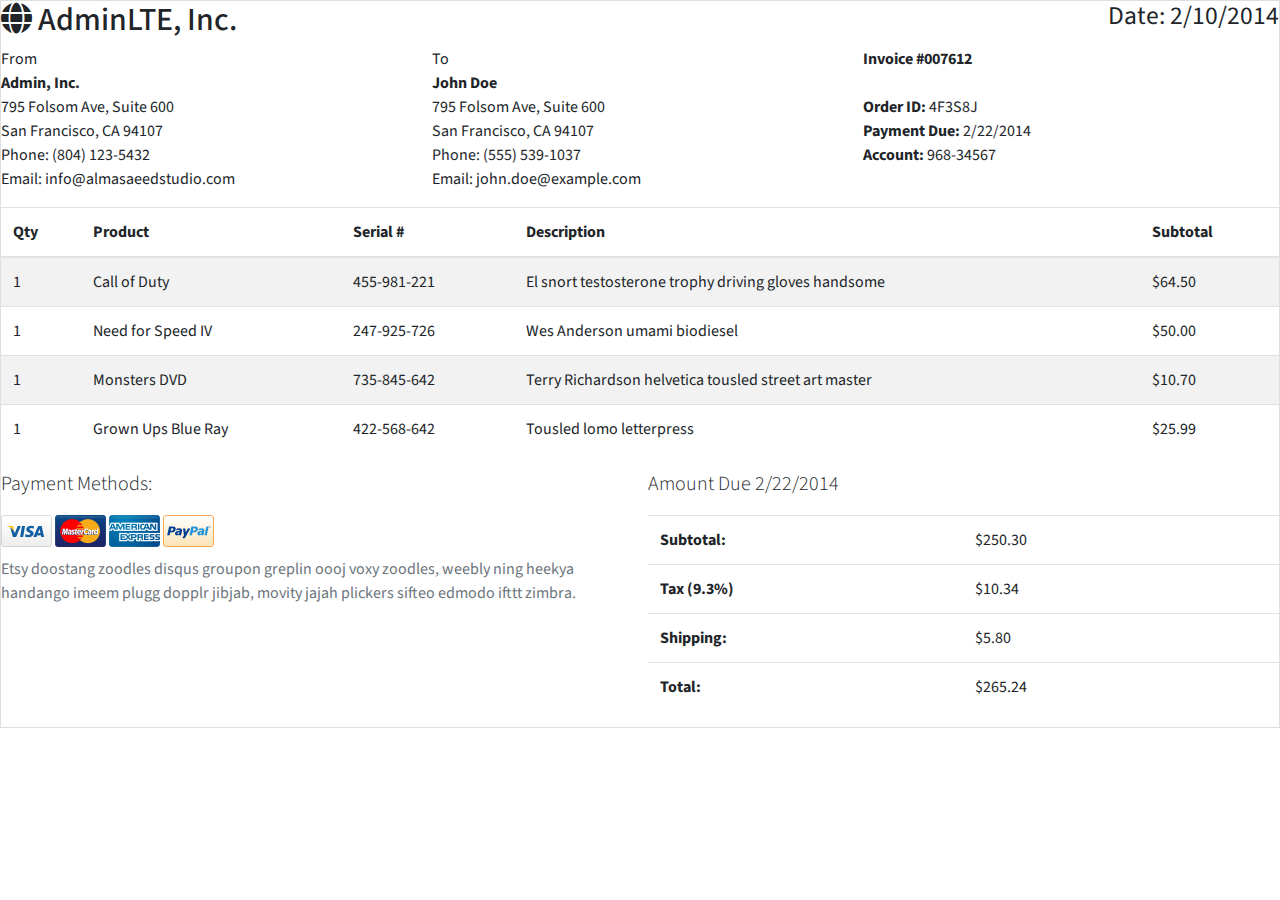
<file: startup/pages/examples/invoice-print.html>
<!DOCTYPE html>
<html lang="en">
<head>
  <meta charset="utf-8">
  <meta name="viewport" content="width=device-width, initial-scale=1">
  <title>FUEGO | Invoice Print</title>

  <!-- Google Font: Source Sans Pro -->
  <link rel="stylesheet" href="https://fonts.googleapis.com/css?family=Source+Sans+Pro:300,400,400i,700&display=fallback">
  <!-- Font Awesome -->
  <link rel="stylesheet" href="../../plugins/fontawesome-free/css/all.min.css">
  <!-- Theme style -->
  <link rel="stylesheet" href="../../dist/css/adminlte.min.css">
</head>
<body>
<div class="wrapper">
  <!-- Main content -->
  <section class="invoice">
    <!-- title row -->
    <div class="row">
      <div class="col-12">
        <h2 class="page-header">
          <i class="fas fa-globe"></i> AdminLTE, Inc.
          <small class="float-right">Date: 2/10/2014</small>
        </h2>
      </div>
      <!-- /.col -->
    </div>
    <!-- info row -->
    <div class="row invoice-info">
      <div class="col-sm-4 invoice-col">
        From
        <address>
          <strong>Admin, Inc.</strong><br>
          795 Folsom Ave, Suite 600<br>
          San Francisco, CA 94107<br>
          Phone: (804) 123-5432<br>
          Email: info@almasaeedstudio.com
        </address>
      </div>
      <!-- /.col -->
      <div class="col-sm-4 invoice-col">
        To
        <address>
          <strong>John Doe</strong><br>
          795 Folsom Ave, Suite 600<br>
          San Francisco, CA 94107<br>
          Phone: (555) 539-1037<br>
          Email: john.doe@example.com
        </address>
      </div>
      <!-- /.col -->
      <div class="col-sm-4 invoice-col">
        <b>Invoice #007612</b><br>
        <br>
        <b>Order ID:</b> 4F3S8J<br>
        <b>Payment Due:</b> 2/22/2014<br>
        <b>Account:</b> 968-34567
      </div>
      <!-- /.col -->
    </div>
    <!-- /.row -->

    <!-- Table row -->
    <div class="row">
      <div class="col-12 table-responsive">
        <table class="table table-striped">
          <thead>
          <tr>
            <th>Qty</th>
            <th>Product</th>
            <th>Serial #</th>
            <th>Description</th>
            <th>Subtotal</th>
          </tr>
          </thead>
          <tbody>
          <tr>
            <td>1</td>
            <td>Call of Duty</td>
            <td>455-981-221</td>
            <td>El snort testosterone trophy driving gloves handsome</td>
            <td>$64.50</td>
          </tr>
          <tr>
            <td>1</td>
            <td>Need for Speed IV</td>
            <td>247-925-726</td>
            <td>Wes Anderson umami biodiesel</td>
            <td>$50.00</td>
          </tr>
          <tr>
            <td>1</td>
            <td>Monsters DVD</td>
            <td>735-845-642</td>
            <td>Terry Richardson helvetica tousled street art master</td>
            <td>$10.70</td>
          </tr>
          <tr>
            <td>1</td>
            <td>Grown Ups Blue Ray</td>
            <td>422-568-642</td>
            <td>Tousled lomo letterpress</td>
            <td>$25.99</td>
          </tr>
          </tbody>
        </table>
      </div>
      <!-- /.col -->
    </div>
    <!-- /.row -->

    <div class="row">
      <!-- accepted payments column -->
      <div class="col-6">
        <p class="lead">Payment Methods:</p>
        <img src="../../dist/img/credit/visa.png" alt="Visa">
        <img src="../../dist/img/credit/mastercard.png" alt="Mastercard">
        <img src="../../dist/img/credit/american-express.png" alt="American Express">
        <img src="../../dist/img/credit/paypal2.png" alt="Paypal">

        <p class="text-muted well well-sm shadow-none" style="margin-top: 10px;">
          Etsy doostang zoodles disqus groupon greplin oooj voxy zoodles, weebly ning heekya handango imeem plugg dopplr
          jibjab, movity jajah plickers sifteo edmodo ifttt zimbra.
        </p>
      </div>
      <!-- /.col -->
      <div class="col-6">
        <p class="lead">Amount Due 2/22/2014</p>

        <div class="table-responsive">
          <table class="table">
            <tr>
              <th style="width:50%">Subtotal:</th>
              <td>$250.30</td>
            </tr>
            <tr>
              <th>Tax (9.3%)</th>
              <td>$10.34</td>
            </tr>
            <tr>
              <th>Shipping:</th>
              <td>$5.80</td>
            </tr>
            <tr>
              <th>Total:</th>
              <td>$265.24</td>
            </tr>
          </table>
        </div>
      </div>
      <!-- /.col -->
    </div>
    <!-- /.row -->
  </section>
  <!-- /.content -->
</div>
<!-- ./wrapper -->
<!-- Page specific script -->
<script>
  window.addEventListener("load", window.print());
</script>
</body>
</html>
</file>
